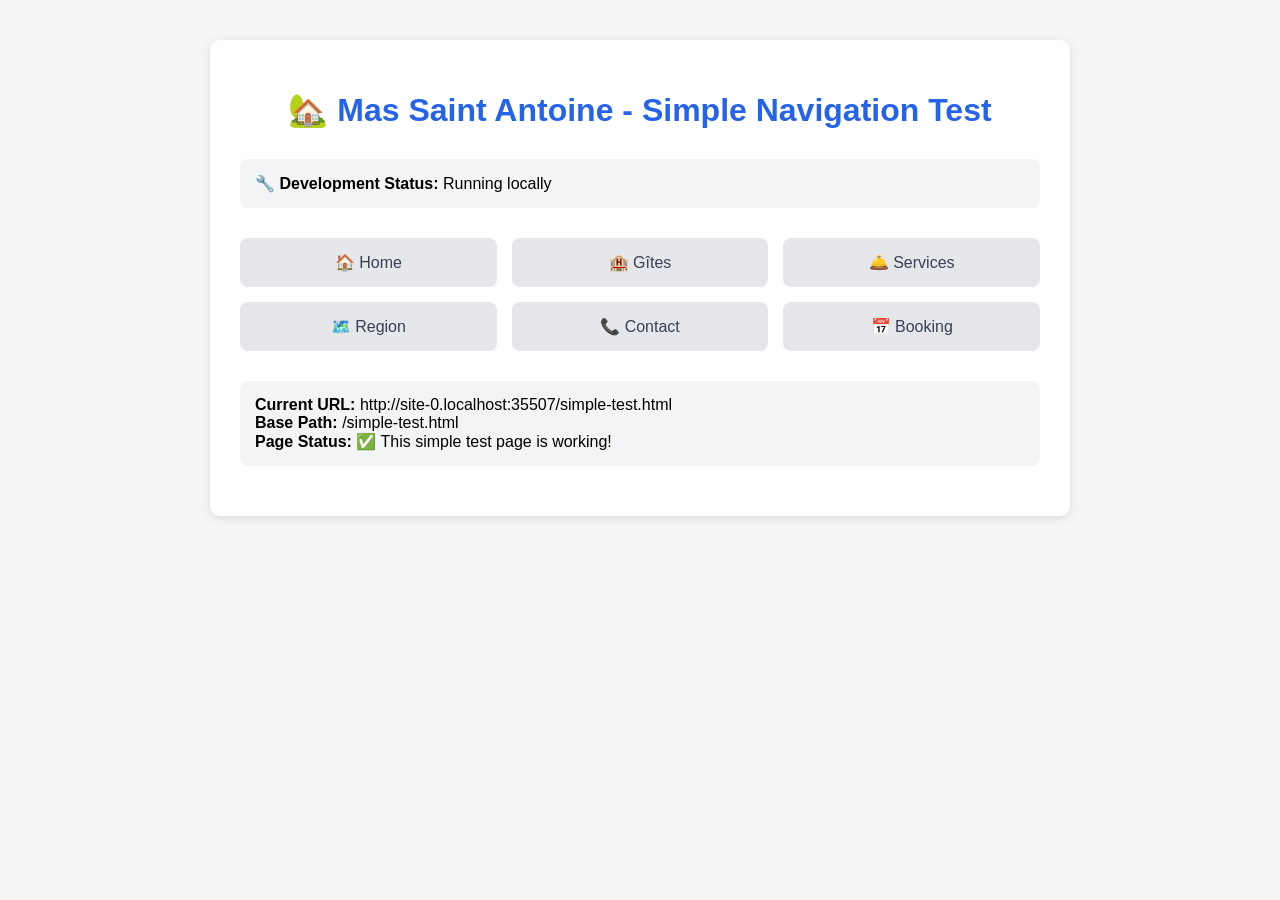
<file: simple-test.html>
<!DOCTYPE html>
<html lang="en">
<head>
    <meta charset="UTF-8">
    <meta name="viewport" content="width=device-width, initial-scale=1.0">
    <title>Simple Test - Mas Saint Antoine</title>
    <style>
        body { font-family: Arial, sans-serif; margin: 40px; background: #f5f5f5; }
        .container { max-width: 800px; margin: 0 auto; background: white; padding: 30px; border-radius: 10px; box-shadow: 0 2px 10px rgba(0,0,0,0.1); }
        h1 { color: #2563eb; text-align: center; margin-bottom: 30px; }
        .nav-grid { display: grid; grid-template-columns: repeat(auto-fit, minmax(200px, 1fr)); gap: 15px; margin: 30px 0; }
        .nav-link { display: block; padding: 15px; background: #e5e7eb; border-radius: 8px; text-decoration: none; color: #374151; text-align: center; font-weight: 500; transition: all 0.2s; }
        .nav-link:hover { background: #2563eb; color: white; transform: translateY(-2px); }
        .status { margin: 20px 0; padding: 15px; background: #f3f4f6; border-radius: 8px; }
        .success { background: #dcfce7; color: #166534; }
        .error { background: #fee2e2; color: #dc2626; }
    </style>
</head>
<body>
    <div class="container">
        <h1>🏡 Mas Saint Antoine - Simple Navigation Test</h1>
        
        <div class="status" id="status">
            <strong>Status:</strong> Testing navigation links...
        </div>
        
        <div class="nav-grid">
            <a href="index.html" class="nav-link">🏠 Home</a>
            <a href="gites.html" class="nav-link">🏨 Gîtes</a>
            <a href="services.html" class="nav-link">🛎️ Services</a>
            <a href="region.html" class="nav-link">🗺️ Region</a>
            <a href="contact.html" class="nav-link">📞 Contact</a>
            <a href="booking.html" class="nav-link">📅 Booking</a>
        </div>
        
        <div class="status">
            <strong>Current URL:</strong> <span id="current-url"></span><br>
            <strong>Base Path:</strong> <span id="base-path"></span><br>
            <strong>Page Status:</strong> ✅ This simple test page is working!
        </div>
    </div>

    <script>
        document.getElementById('current-url').textContent = window.location.href;
        document.getElementById('base-path').textContent = window.location.pathname;
        
        // Test if this is the deployed version
        if (window.location.href.includes('netlify') || window.location.href.includes('vercel') || window.location.href.includes('github.io')) {
            document.getElementById('status').innerHTML = '<strong>✅ Deployment Status:</strong> Running on hosting platform';
            document.getElementById('status').className = 'status success';
        } else {
            document.getElementById('status').innerHTML = '<strong>🔧 Development Status:</strong> Running locally';
        }
    </script>
</body>
</html>
</file>
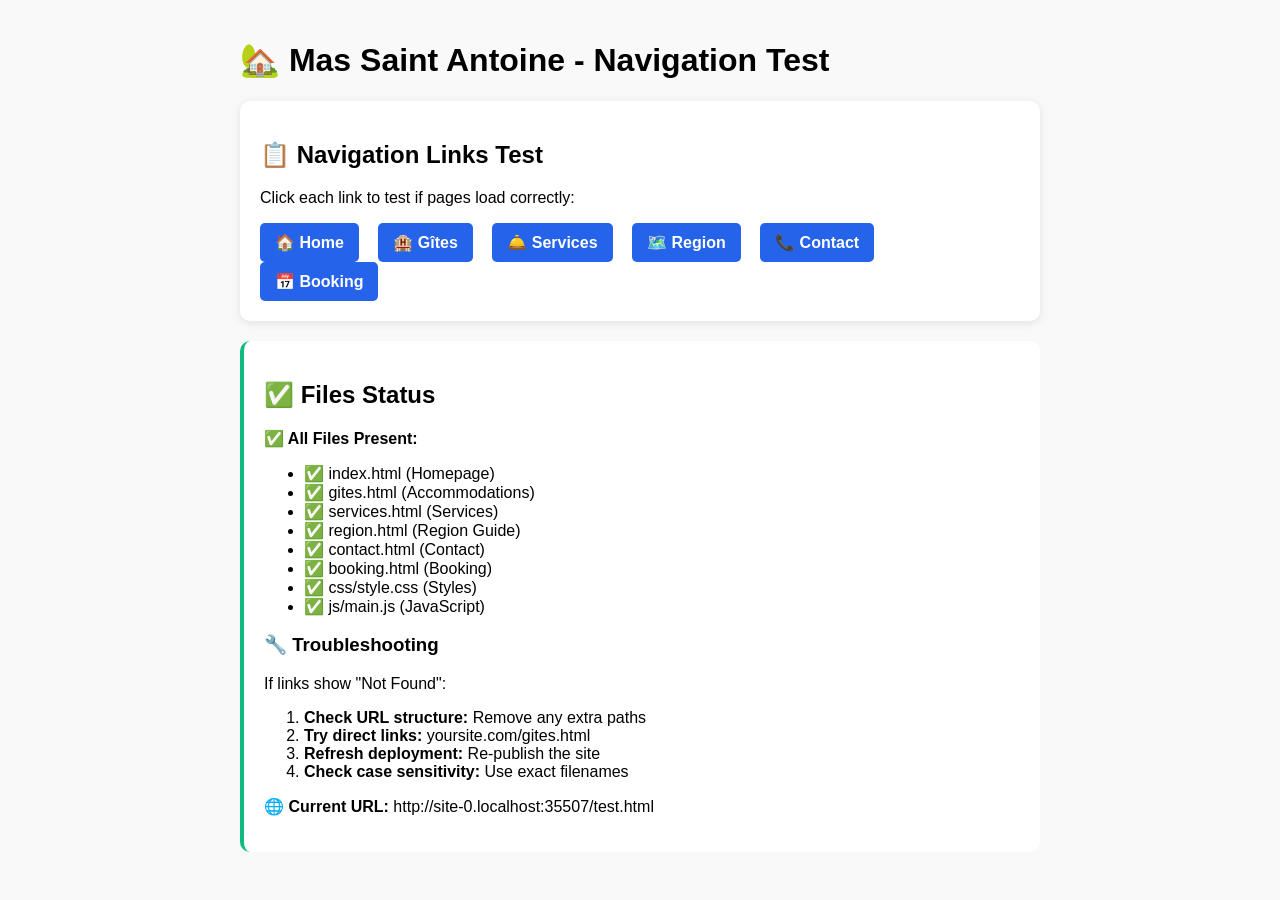
<file: test.html>
<!DOCTYPE html>
<html lang="en">
<head>
    <meta charset="UTF-8">
    <meta name="viewport" content="width=device-width, initial-scale=1.0">
    <title>Mas Saint Antoine - Test Page</title>
    <style>
        body {
            font-family: Arial, sans-serif;
            max-width: 800px;
            margin: 0 auto;
            padding: 20px;
            background-color: #f9f9f9;
        }
        .nav-test {
            background: white;
            padding: 20px;
            border-radius: 10px;
            margin-bottom: 20px;
            box-shadow: 0 2px 10px rgba(0,0,0,0.1);
        }
        .nav-test a {
            display: inline-block;
            margin-right: 15px;
            padding: 10px 15px;
            background: #2563eb;
            color: white;
            text-decoration: none;
            border-radius: 5px;
            font-weight: bold;
        }
        .nav-test a:hover {
            background: #1d4ed8;
        }
        .status {
            background: white;
            padding: 20px;
            border-radius: 10px;
            border-left: 4px solid #10b981;
        }
    </style>
</head>
<body>
    <h1>🏡 Mas Saint Antoine - Navigation Test</h1>
    
    <div class="nav-test">
        <h2>📋 Navigation Links Test</h2>
        <p>Click each link to test if pages load correctly:</p>
        
        <a href="index.html">🏠 Home</a>
        <a href="gites.html">🏨 Gîtes</a>
        <a href="services.html">🛎️ Services</a>
        <a href="region.html">🗺️ Region</a>
        <a href="contact.html">📞 Contact</a>
        <a href="booking.html">📅 Booking</a>
    </div>
    
    <div class="status">
        <h2>✅ Files Status</h2>
        <p><strong>✅ All Files Present:</strong></p>
        <ul>
            <li>✅ index.html (Homepage)</li>
            <li>✅ gites.html (Accommodations)</li>
            <li>✅ services.html (Services)</li>
            <li>✅ region.html (Region Guide)</li>
            <li>✅ contact.html (Contact)</li>
            <li>✅ booking.html (Booking)</li>
            <li>✅ css/style.css (Styles)</li>
            <li>✅ js/main.js (JavaScript)</li>
        </ul>
        
        <h3>🔧 Troubleshooting</h3>
        <p>If links show "Not Found":</p>
        <ol>
            <li><strong>Check URL structure:</strong> Remove any extra paths</li>
            <li><strong>Try direct links:</strong> yoursite.com/gites.html</li>
            <li><strong>Refresh deployment:</strong> Re-publish the site</li>
            <li><strong>Check case sensitivity:</strong> Use exact filenames</li>
        </ol>
        
        <p><strong>🌐 Current URL:</strong> <span id="current-url"></span></p>
    </div>
    
    <script>
        document.getElementById('current-url').textContent = window.location.href;
        console.log('Test page loaded successfully');
        console.log('Current URL:', window.location.href);
        console.log('Files should be at:', window.location.origin);
    </script>
</body>
</html>
</file>
